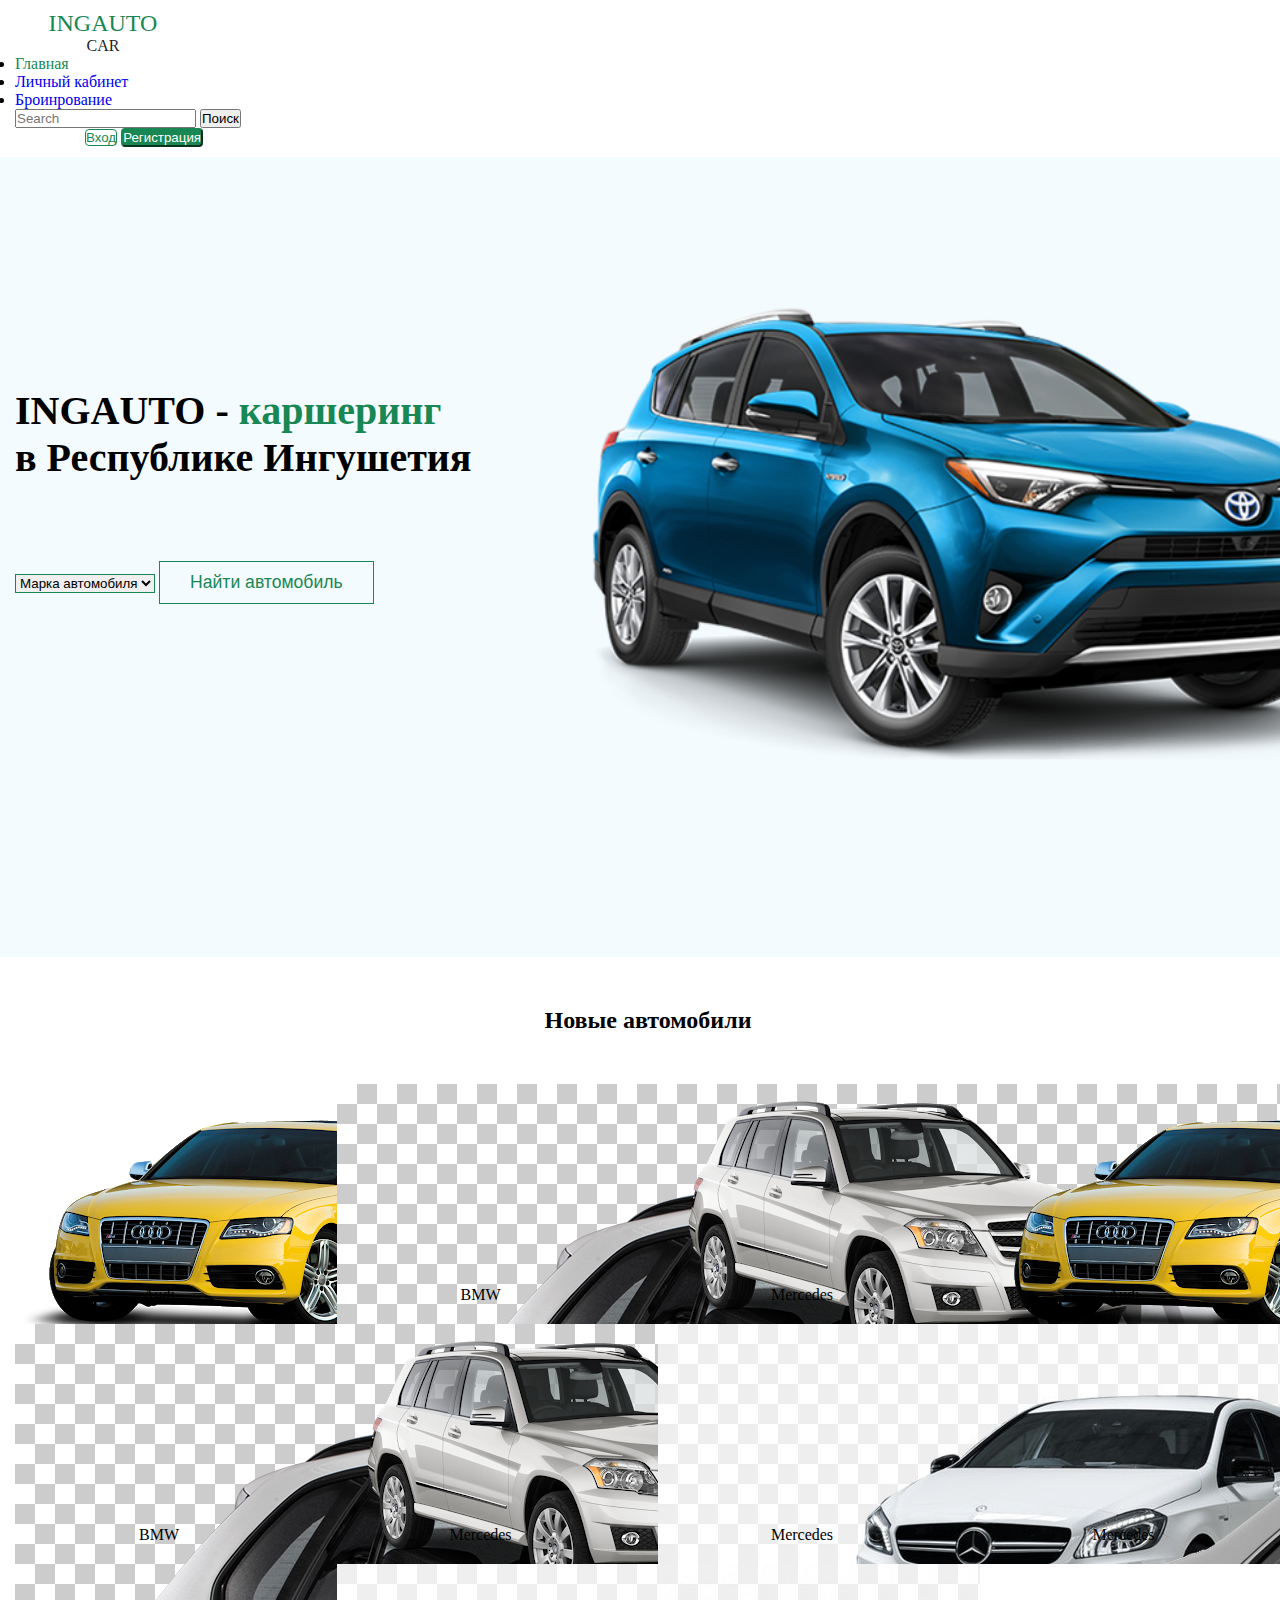
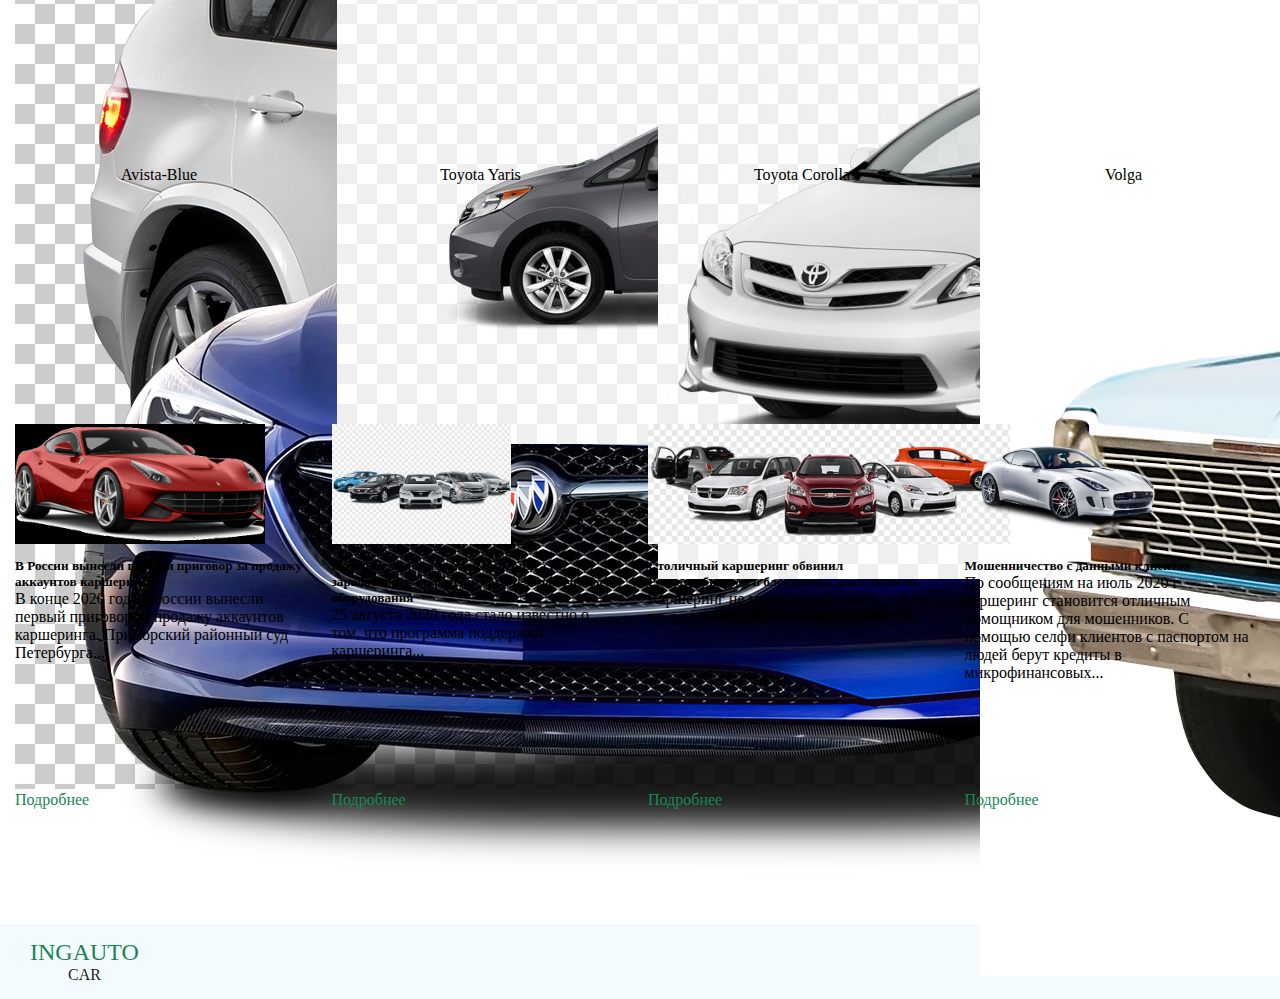
<file: index.html>
<!DOCTYPE html>
<html lang="en">

<head>
	<meta charset="UTF-8" />
	<meta http-equiv="X-UA-Compatible" content="IE=edge" />
	<meta name="viewport" content="width=device-width, initial-scale=1.0" />
	<title>Document</title>
	<link href="https://cdn.jsdelivr.net/npm/bootstrap@5.0.2/dist/css/bootstrap.min.css" rel="stylesheet"
		integrity="sha384-EVSTQN3/azprG1Anm3QDgpJLIm9Nao0Yz1ztcQTwFspd3yD65VohhpuuCOmLASjC" crossorigin="anonymous" />
	<link rel="stylesheet" href="css/styles.css" />
</head>

<body>
	<header class="header">
		<div class="container">
			<div class="header__wrapper">
				<nav class="header__navbar navbar navbar-expand-lg navbar-light bg-light">
					<div class="container-fluid">
						<a class="logo navbar-brand" href="index.html">INGAUTO <span>CAR</span></a>
						<div class="collapse navbar-collapse" id="navbarNav">
							<ul class="navbar-nav">
								<li class="nav-item">
									<a class="nav-link active" aria-current="page" href="index.html">Главная</a>
								</li>
								<li class="nav-item">
									<a class="nav-link" href="#">Личный кабинет</a>
								</li>
								<li class="nav-item">
									<a class="nav-link" href="#">Броинрование</a>
								</li>
							</ul>
						</div>

						<form class="d-flex">
							<input class="form-control me-2" type="search" placeholder="Search" aria-label="Search" />
							<button class="btn btn-outline-success" type="submit">
								Поиск
							</button>
						</form>

						<div class="header__auth">
							<a href="login.html">
								<button type="button" class="header__btn _signing btn btn-light">
									Вход
								</button>
							</a>
							<a href="register.html">
								<button type="button" class="header__btn _signup btn btn-dark">
									Регистрация
								</button>
							</a>
						</div>
					</div>
				</nav>
			</div>
		</div>
	</header>

	<main class="main">
		<div class="container">
			<div class="main__wrapper">
				<div class="main__left">
					<h1 class="main__title title">
						INGAUTO - <span class="accent-text">каршеринг</span> <br />
						в Республике Ингушетия
					</h1>
					<select class="form-select" aria-label="Default select example">
						<option selected disabled>Марка автомобиля</option>
						<option value="1">Mercedes</option>
						<option value="2">BMW</option>
						<option value="3">Toyota</option>
						<option value="3">Lada</option>
						<option value="3">Lexus</option>
						<option value="3">Chevrolet</option>
						<option value="3">Mitsubishi</option>
					</select>
					<a href="search.html">
						<button type="button" class="main__btn btn btn-light">
							Найти автомобиль
						</button>
					</a>
				</div>

				<img src="./img/main-img.png" alt="" />
			</div>
		</div>
	</main>

	<section class="new-auto">
		<div class="container">
			<div class="new-auto__wrapper">
				<h2 class="new-auto__title">Новые автомобили</h2>

				<div class="new-auto__cards">
					<div class="card" style="width: 18rem">
						<img src="./img/cards/audi.png" class="card-img-top" alt="..." />
						<div class="card-body">
							<p class="card-text">Audi</p>
						</div>
					</div>
					<div class="card" style="width: 18rem">
						<img src="./img/cards/BMW-Car-Png-image-copy.jpg" class="card-img-top" alt="..." />
						<div class="card-body">
							<p class="card-text">BMW</p>
						</div>
					</div>
					<div class="card" style="width: 18rem">
						<img src="./img/cards/bmw.png" class="card-img-top" alt="..." />
						<div class="card-body">
							<p class="card-text">Mercedes</p>
						</div>
					</div>
					<div class="card" style="width: 18rem">
						<img src="./img/cards/audi.png" class="card-img-top" alt="..." />
						<div class="card-body">
							<p class="card-text">Audi</p>
						</div>
					</div>
					<div class="card" style="width: 18rem">
						<img src="./img/cards/BMW-Car-Png-image-copy.jpg" class="card-img-top" alt="..." />
						<div class="card-body">
							<p class="card-text">BMW</p>
						</div>
					</div>
					<div class="card" style="width: 18rem">
						<img src="./img/cards/bmw.png" class="card-img-top" alt="..." />
						<div class="card-body">
							<p class="card-text">Mercedes</p>
						</div>
					</div>
					<div class="card" style="width: 18rem">
						<img src="./img/cards/mercedes-car-png-image-5a21734ba7f7d0.482684621512141643688.jpg" class="card-img-top"
							alt="..." />
						<div class="card-body">
							<p class="card-text">Mercedes</p>
						</div>
					</div>
					<div class="card" style="width: 18rem">
						<img src="./img/cards/mercedes_PNG80219.png" class="card-img-top" alt="..." />
						<div class="card-body">
							<p class="card-text">Mercedes</p>
						</div>
					</div>
					<div class="card" style="width: 18rem">
						<img src="./img/cards/PNGPIX-COM-Buick-Avista-Blue-Car-PNG-Image.png" class="card-img-top" alt="..." />
						<div class="card-body">
							<p class="card-text">Avista-Blue</p>
						</div>
					</div>
					<div class="card" style="width: 18rem">
						<img src="./img/cards/toyota-yaris-2018.jpg" class="card-img-top" alt="..." />
						<div class="card-body">
							<p class="card-text">Toyota Yaris</p>
						</div>
					</div>
					<div class="card" style="width: 18rem">
						<img src="./img/cards/toyota-corolla-2011.jpg" class="card-img-top" alt="..." />
						<div class="card-body">
							<p class="card-text">Toyota Corolla</p>
						</div>
					</div>
					<div class="card" style="width: 18rem">
						<img src="./img/cards/Vintage_blue_car.png" class="card-img-top" alt="..." />
						<div class="card-body">
							<p class="card-text">Volga</p>
						</div>
					</div>
				</div>
			</div>
		</div>
	</section>

	<section class="news">
		<div class="container">
			<div class="news__wrapper">
				<h2 class="news__title">Новости</h2>

				<div class="news__items">
					<div class="card" style="width: 18rem">
						<img src="./img/news-img/car.-png-Images-Free-Transparent.png" class="card-img-top" alt="..." />
						<div class="card-body">
							<h5 class="card-title">
								В России вынесли первый приговор за продажу аккаунтов
								каршеринга
							</h5>
							<p class="card-text">
								В конце 2020 года в России вынесли первый приговор за продажу
								аккаунтов каршеринга. Приморский районный суд Петербурга...
							</p>
							<a href="#" class="">Подробнее</a>
						</div>
					</div>
					<div class="card" style="width: 18rem">
						<img src="./img/news-img/png-transparent-car-rental-vehicle-loan-van-rent-a-car-compact-car-driving-van.png"
							class="card-img-top" alt="..." />
						<div class="card-body">
							<h5 class="card-title">
								Программа поддержки каршеринга не заработала из-за российского
								телематического оборудования
							</h5>
							<p class="card-text">
								25 августа 2020 года стало известно о том, что программа
								поддержки каршеринга...
							</p>
							<a href="#" class="">Подробнее</a>
						</div>
					</div>
					<div class="card" style="width: 18rem">
						<img
							src="./img/news-img/png-transparent-enterprise-rent-a-car-vehicle-car-rental-carsharing-car-compact-car-truck-car.png"
							class="card-img-top" alt="..." />
						<div class="card-body">
							<h5 class="card-title">
								Столичный каршеринг обвинил Роспотребнадзор в блокировке
								деятельности.
							</h5>
							<p class="card-text">
								Каршеринг не может возобновить работу по докоронавирусному
								сценарию из-за...
							</p>
							<a href="#" class="">Подробнее</a>
						</div>
					</div>
					<div class="card" style="width: 18rem">
						<img src="./img/news-img/purepng.com-jaguar-f-type-carcarvehicletransportjaguar-961524666606ptsmh.png"
							class="card-img-top" alt="..." />
						<div class="card-body">
							<h5 class="card-title">Мошенничество с данными клиентов</h5>
							<p class="card-text">
								По сообщениям на июль 2020 г каршеринг становится отличным
								помощником для мошенников. С помощью селфи клиентов с
								паспортом на людей берут кредиты в микрофинансовых...
							</p>
							<a href="#" class="">Подробнее</a>
						</div>
					</div>
				</div>
			</div>
		</div>
	</section>

	<footer class="footer">
		<div class="container">
			<div class="footer__wrapper">
				<a class="logo navbar-brand" href="index.html">INGAUTO <span>CAR</span></a>

				<div class="footer__icons">
					<a href="#">
						<img src="./img/icons/instagram.png" alt="instagram" />
					</a>
					<a href="">
						<img src="./img/icons/twitter-sign.png" alt="twitter" />
					</a>
					<a href="">
						<img src="./img/icons/vkontakte.png" alt="vkontakte" />
					</a>
					<a href="">
						<img src="./img/icons/whatsapp.png" alt="whatsapp" />
					</a>
				</div>
			</div>
		</div>
	</footer>
</body>

</html>
</file>
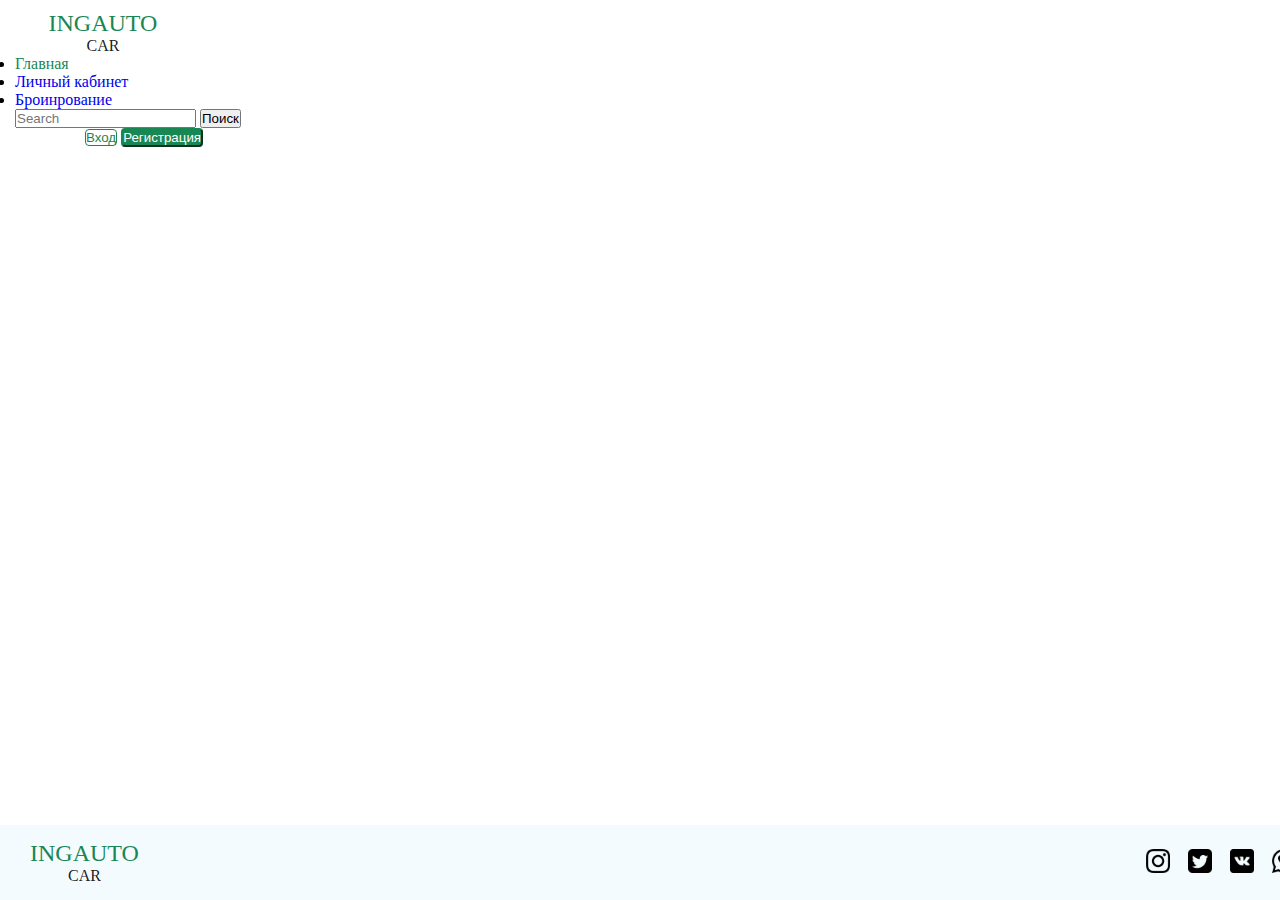
<file: booking.html>
<!DOCTYPE html>
<html lang="en">

<head>
	<meta charset="UTF-8" />
	<meta http-equiv="X-UA-Compatible" content="IE=edge" />
	<meta name="viewport" content="width=device-width, initial-scale=1.0" />
	<title>Document</title>
	<link href="https://cdn.jsdelivr.net/npm/bootstrap@5.0.2/dist/css/bootstrap.min.css" rel="stylesheet"
		integrity="sha384-EVSTQN3/azprG1Anm3QDgpJLIm9Nao0Yz1ztcQTwFspd3yD65VohhpuuCOmLASjC" crossorigin="anonymous" />
	<link rel="stylesheet" href="css/styles.css" />
</head>

<body>
	<div class="wrapper">
		<header class="header">
			<div class="container">
				<div class="header__wrapper">
					<nav class="header__navbar navbar navbar-expand-lg navbar-light bg-light">
						<div class="container-fluid">
							<a class="logo navbar-brand" href="index.html">INGAUTO <span>CAR</span></a>
							<div class="collapse navbar-collapse" id="navbarNav">
								<ul class="navbar-nav">
									<li class="nav-item">
										<a class="nav-link active" aria-current="page" href="#">Главная</a>
									</li>
									<li class="nav-item">
										<a class="nav-link" href="#">Личный кабинет</a>
									</li>
									<li class="nav-item">
										<a class="nav-link" href="#">Броинрование</a>
									</li>
								</ul>
							</div>

							<form class="d-flex">
								<input class="form-control me-2" type="search" placeholder="Search" aria-label="Search" />
								<button class="btn btn-outline-success" type="submit">
									Поиск
								</button>
							</form>

							<div class="header__auth">
								<a href="login.html">
									<button type="button" class="header__btn _signing btn btn-light">
										Вход
									</button>
								</a>
								<a href="register.html">
									<button type="button" class="header__btn _signup btn btn-dark">
										Регистрация
									</button>
								</a>
							</div>
						</div>
					</nav>
				</div>
			</div>
		</header>

		<div class="booking">
			<div class="container">
				<div class="booking__wrapper">

				</div>
			</div>
		</div>

		<footer class="footer">
			<div class="container">
				<div class="footer__wrapper">
					<a class="logo navbar-brand" href="index.html">INGAUTO <span>CAR</span></a>

					<div class="footer__icons">
						<a href="#">
							<img src="./img/icons/instagram.png" alt="instagram" />
						</a>
						<a href="">
							<img src="./img/icons/twitter-sign.png" alt="twitter" />
						</a>
						<a href="">
							<img src="./img/icons/vkontakte.png" alt="vkontakte" />
						</a>
						<a href="">
							<img src="./img/icons/whatsapp.png" alt="whatsapp" />
						</a>
					</div>
				</div>
			</div>
		</footer>
	</div>
</body>

</html>
</file>
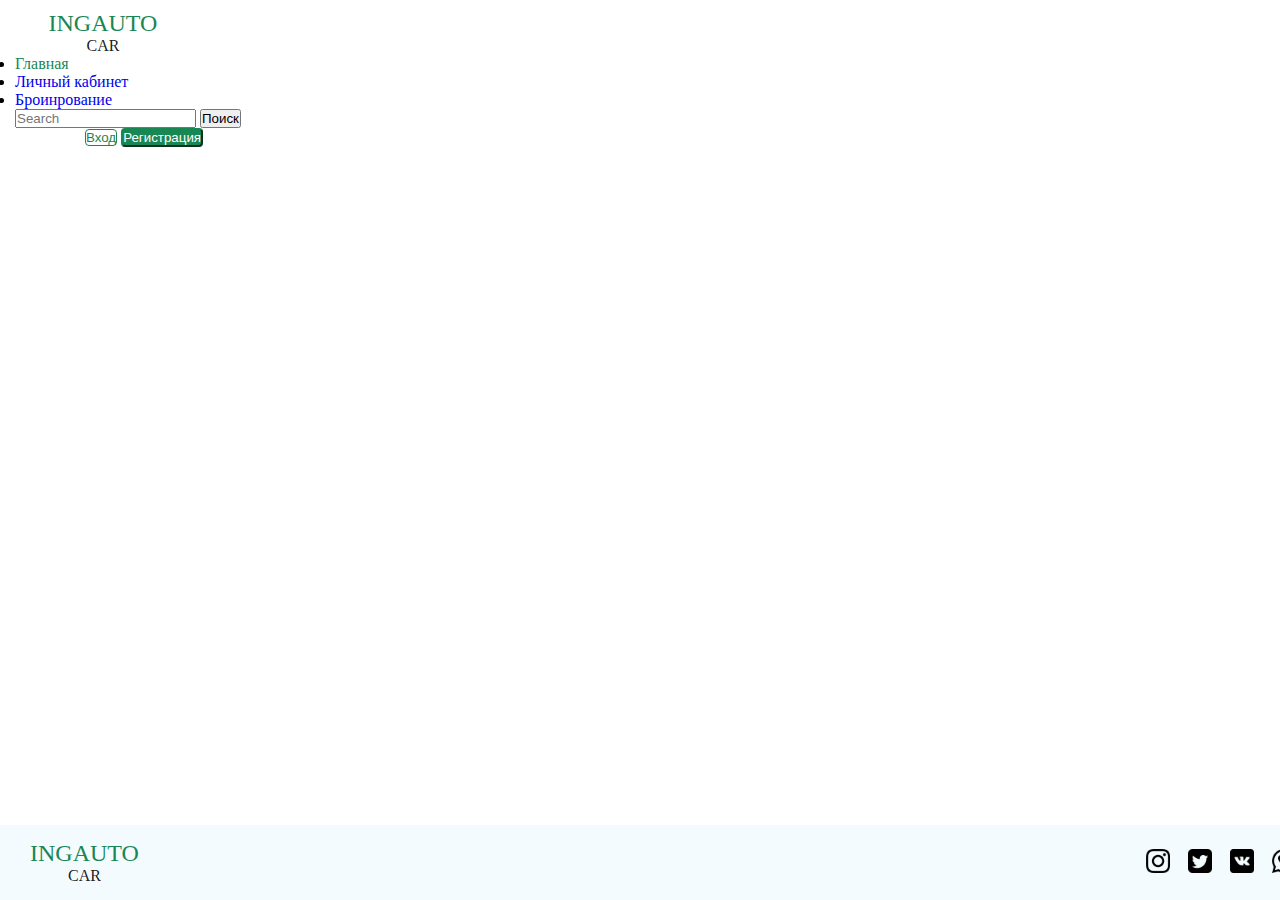
<file: booking_management.html>
<!DOCTYPE html>
<html lang="en">

<head>
	<meta charset="UTF-8" />
	<meta http-equiv="X-UA-Compatible" content="IE=edge" />
	<meta name="viewport" content="width=device-width, initial-scale=1.0" />
	<title>Document</title>
	<link href="https://cdn.jsdelivr.net/npm/bootstrap@5.0.2/dist/css/bootstrap.min.css" rel="stylesheet"
		integrity="sha384-EVSTQN3/azprG1Anm3QDgpJLIm9Nao0Yz1ztcQTwFspd3yD65VohhpuuCOmLASjC" crossorigin="anonymous" />
	<link rel="stylesheet" href="css/styles.css" />
</head>

<body>
	<div class="wrapper">
		<header class="header">
			<div class="container">
				<div class="header__wrapper">
					<nav class="header__navbar navbar navbar-expand-lg navbar-light bg-light">
						<div class="container-fluid">
							<a class="logo navbar-brand" href="index.html">INGAUTO <span>CAR</span></a>
							<div class="collapse navbar-collapse" id="navbarNav">
								<ul class="navbar-nav">
									<li class="nav-item">
										<a class="nav-link active" aria-current="page" href="#">Главная</a>
									</li>
									<li class="nav-item">
										<a class="nav-link" href="#">Личный кабинет</a>
									</li>
									<li class="nav-item">
										<a class="nav-link" href="#">Броинрование</a>
									</li>
								</ul>
							</div>

							<form class="d-flex">
								<input class="form-control me-2" type="search" placeholder="Search" aria-label="Search" />
								<button class="btn btn-outline-success" type="submit">
									Поиск
								</button>
							</form>

							<div class="header__auth">
								<a href="login.html">
									<button type="button" class="header__btn _signing btn btn-light">
										Вход
									</button>
								</a>
								<a href="register.html">
									<button type="button" class="header__btn _signup btn btn-dark">
										Регистрация
									</button>
								</a>
							</div>
						</div>
					</nav>
				</div>
			</div>
		</header>

		<div class="booking-management">
			<div class="container">
				<div class="booking-management__wrapper">

				</div>
			</div>
		</div>

		<footer class="footer">
			<div class="container">
				<div class="footer__wrapper">
					<a class="logo navbar-brand" href="index.html">INGAUTO <span>CAR</span></a>


					<div class="footer__icons">
						<a href="#">
							<img src="./img/icons/instagram.png" alt="instagram" />
						</a>
						<a href="">
							<img src="./img/icons/twitter-sign.png" alt="twitter" />
						</a>
						<a href="">
							<img src="./img/icons/vkontakte.png" alt="vkontakte" />
						</a>
						<a href="">
							<img src="./img/icons/whatsapp.png" alt="whatsapp" />
						</a>
					</div>
				</div>
			</div>
		</footer>
	</div>
</body>

</html>
</file>
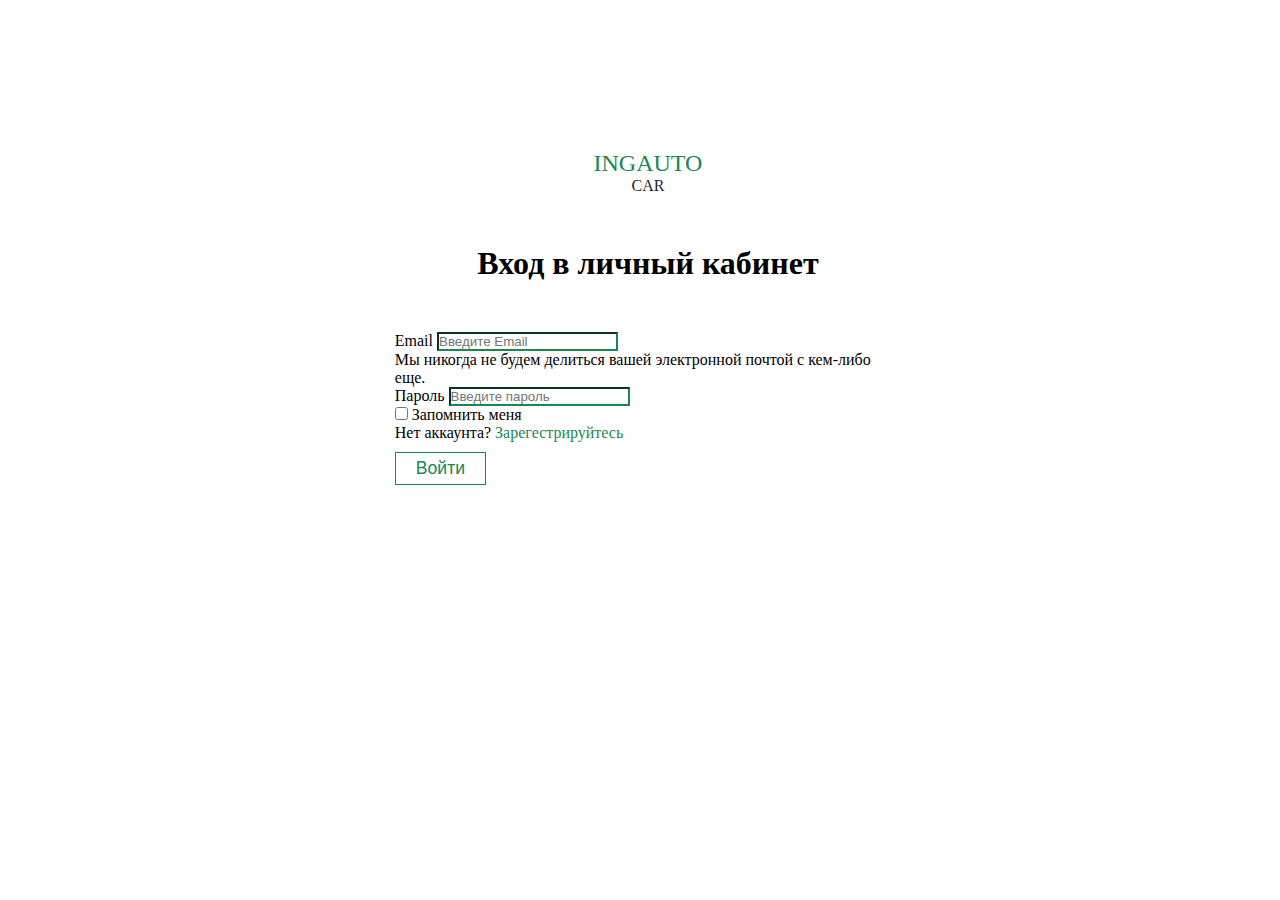
<file: login.html>
<!DOCTYPE html>
<html lang="en">

<head>
	<meta charset="UTF-8" />
	<meta http-equiv="X-UA-Compatible" content="IE=edge" />
	<meta name="viewport" content="width=device-width, initial-scale=1.0" />
	<title>Document</title>
	<link href="https://cdn.jsdelivr.net/npm/bootstrap@5.0.2/dist/css/bootstrap.min.css" rel="stylesheet"
		integrity="sha384-EVSTQN3/azprG1Anm3QDgpJLIm9Nao0Yz1ztcQTwFspd3yD65VohhpuuCOmLASjC" crossorigin="anonymous" />
	<link rel="stylesheet" href="css/styles.css" />
</head>

<body>
	<div class="wrapper">
		<main class="login-main">
			<div class="container">
				<div class="login-main__wrapper">
					<a class="logo navbar-brand" href="index.html">INGAUTO <span>CAR</span></a>

					<h1 class="login-main__title">Вход в личный кабинет</h1>

					<form>
						<div class="mb-3">
							<label for="exampleInputEmail1" class="form-label">Email</label>
							<input type="email" class="form-control" id="exampleInputEmail1" placeholder="Введите Email"
								aria-describedby="emailHelp" />
							<div id="emailHelp" class="form-text">
								Мы никогда не будем делиться вашей электронной почтой с
								кем-либо еще.
							</div>
						</div>
						<div class="mb-3">
							<label for="exampleInputPassword1" class="form-label">Пароль</label>
							<input type="password" class="form-control" id="exampleInputPassword1" placeholder="Введите пароль" />
						</div>
						<div class="mb-3 form-check">
							<input type="checkbox" class="form-check-input" id="exampleCheck1" />
							<label class="form-check-label" for="exampleCheck1">Запомнить меня</label>
						</div>

						<p class="login-main__signup">Нет аккаунта?
							<a href="register.html">Зарегестрируйтесь</a>
						</p>

						<button type="button" class="main__btn login-main__btn btn btn-light">
							Войти
						</button>
					</form>
				</div>
			</div>
		</main>
	</div>
</body>

</html>
</file>
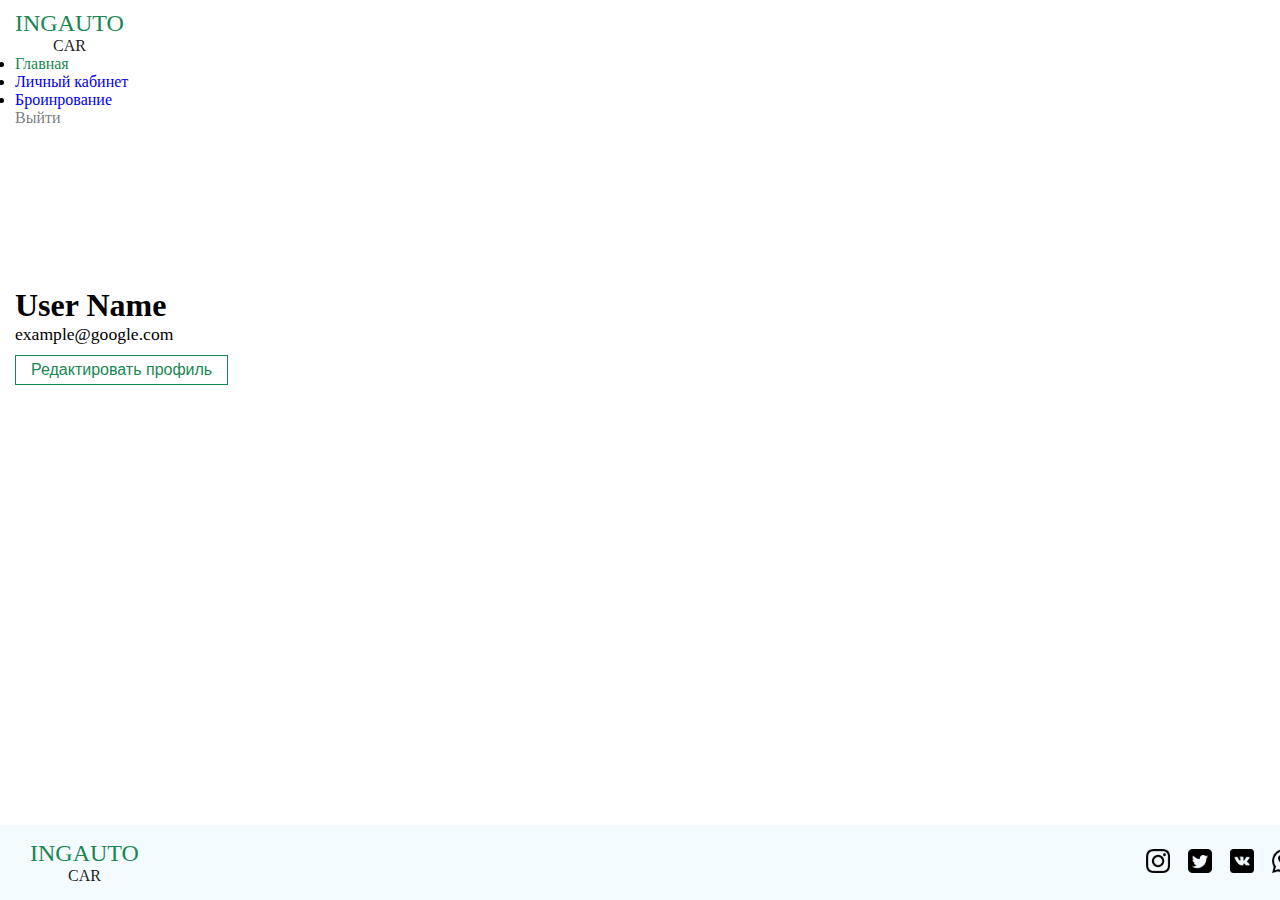
<file: profile.html>
<!DOCTYPE html>
<html lang="en">

<head>
	<meta charset="UTF-8" />
	<meta http-equiv="X-UA-Compatible" content="IE=edge" />
	<meta name="viewport" content="width=device-width, initial-scale=1.0" />
	<title>Document</title>
	<link href="https://cdn.jsdelivr.net/npm/bootstrap@5.0.2/dist/css/bootstrap.min.css" rel="stylesheet"
		integrity="sha384-EVSTQN3/azprG1Anm3QDgpJLIm9Nao0Yz1ztcQTwFspd3yD65VohhpuuCOmLASjC" crossorigin="anonymous" />
	<link rel="stylesheet" href="css/styles.css" />
</head>

<body>

	<div class="wrapper">

		<header class="header">
			<div class="container">
				<div class="header__wrapper">
					<nav class="header__navbar navbar navbar-expand-lg navbar-light bg-light">
						<div class="container-fluid">
							<a class="logo navbar-brand" href="index.html">INGAUTO <span>CAR</span></a>
							<div class="collapse navbar-collapse" id="navbarNav">
								<ul class="navbar-nav">
									<li class="nav-item">
										<a class="nav-link active" aria-current="page" href="#">Главная</a>
									</li>
									<li class="nav-item">
										<a class="nav-link" href="#">Личный кабинет</a>
									</li>
									<li class="nav-item">
										<a class="nav-link" href="#">Броинрование</a>
									</li>
								</ul>
							</div>

							<a class="logout-link" href="#">Выйти</a>

						</div>
					</nav>
				</div>
			</div>
		</header>

		<div class="profile">
			<div class="container">
				<div class="profile__wrapper">
					<h1 class="profile__name">User Name</h1>
					<p class="profile__email">example@google.com</p>
					<a href="search.html">
						<button type="button" class="main__btn btn btn-light">
							Редактировать профиль
						</button>
					</a>
				</div>
			</div>
		</div>

		<footer class="footer">
			<div class="container">
				<div class="footer__wrapper">
					<a class="logo navbar-brand" href="index.html">INGAUTO <span>CAR</span></a>

					<div class="footer__icons">
						<a href="#">
							<img src="./img/icons/instagram.png" alt="instagram" />
						</a>
						<a href="">
							<img src="./img/icons/twitter-sign.png" alt="twitter" />
						</a>
						<a href="">
							<img src="./img/icons/vkontakte.png" alt="vkontakte" />
						</a>
						<a href="">
							<img src="./img/icons/whatsapp.png" alt="whatsapp" />
						</a>
					</div>
				</div>
			</div>
		</footer>

	</div>

</body>

</html>
</file>
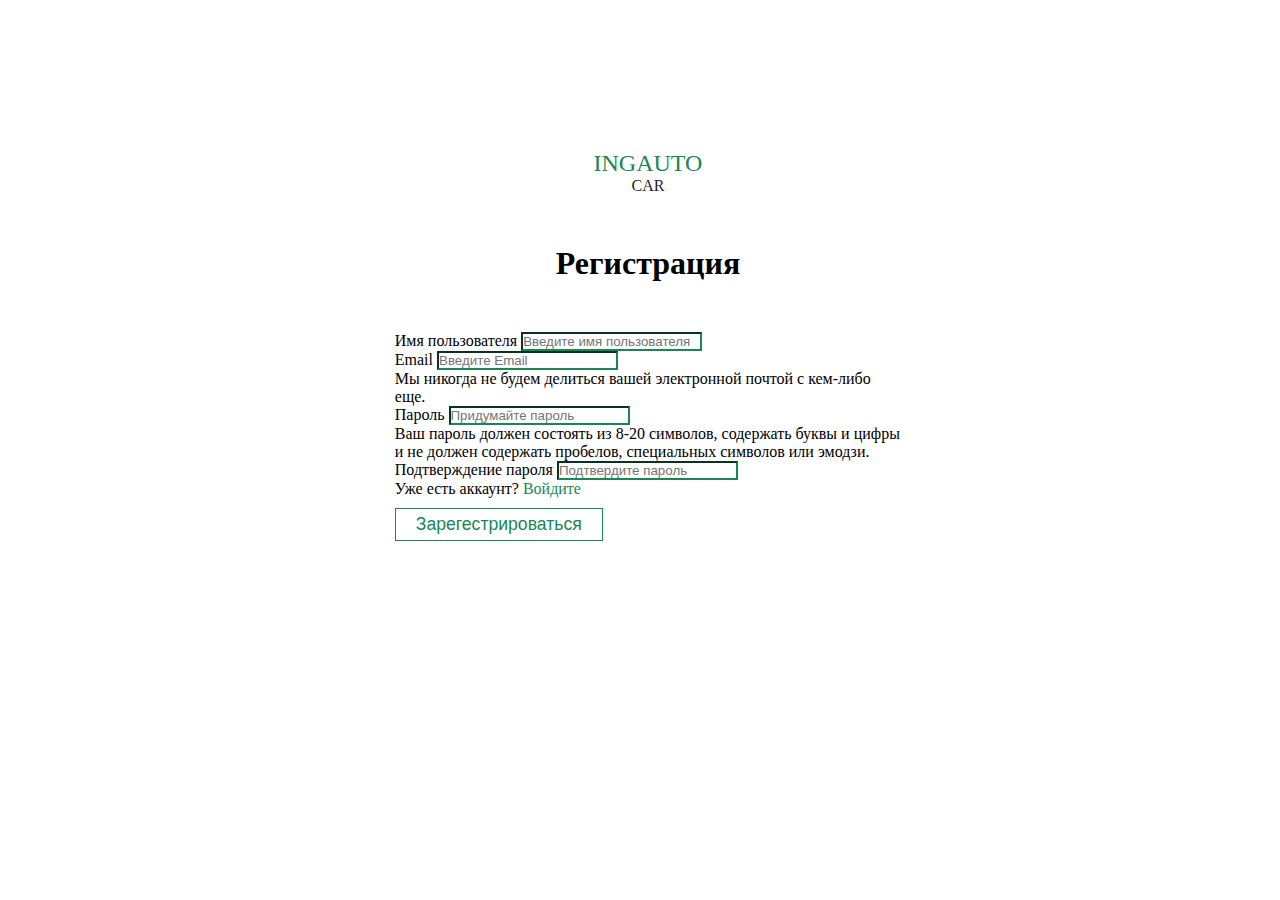
<file: register.html>
<!DOCTYPE html>
<html lang="en">

<head>
	<meta charset="UTF-8" />
	<meta http-equiv="X-UA-Compatible" content="IE=edge" />
	<meta name="viewport" content="width=device-width, initial-scale=1.0" />
	<title>Document</title>
	<link href="https://cdn.jsdelivr.net/npm/bootstrap@5.0.2/dist/css/bootstrap.min.css" rel="stylesheet"
		integrity="sha384-EVSTQN3/azprG1Anm3QDgpJLIm9Nao0Yz1ztcQTwFspd3yD65VohhpuuCOmLASjC" crossorigin="anonymous" />
	<link rel="stylesheet" href="css/styles.css" />
</head>

<body>
	<div class="wrapper">
		<main class="login-main">
			<div class="container">
				<div class="login-main__wrapper">
					<a class="logo navbar-brand" href="index.html">INGAUTO <span>CAR</span></a>
					<h1 class="login-main__title">Регистрация</h1>

					<form>
						<div class="mb-3">
							<label for="exampleInputEmail1" class="form-label">Имя пользователя</label>
							<input type="text" class="form-control" id="exampleInputEmail1" placeholder="Введите имя пользователя"
								aria-describedby="emailHelp" />
						</div>
						<div class="mb-3">
							<label for="exampleInputEmail1" class="form-label">Email</label>
							<input type="email" class="form-control" id="exampleInputEmail1" placeholder="Введите Email"
								aria-describedby="emailHelp" />
							<div id="emailHelp" class="form-text">
								Мы никогда не будем делиться вашей электронной почтой с
								кем-либо еще.
							</div>
						</div>
						<div class="mb-3">
							<label for="inputPassword5" class="form-label">Пароль</label>
							<input type="password" id="inputPassword5" class="form-control" placeholder="Придумайте пароль"
								aria-describedby="passwordHelpBlock" />
							<div id="passwordHelpBlock" class="form-text">
								Ваш пароль должен состоять из 8-20 символов, содержать буквы и
								цифры и не должен содержать пробелов, специальных символов или
								эмодзи.
							</div>
						</div>
						<div class="mb-3">
							<label for="inputPassword5" class="form-label">Подтверждение пароля</label>
							<input type="password" id="inputPassword5" class="form-control" placeholder="Подтвердите пароль"
								aria-describedby="passwordHelpBlock" />
						</div>
						<p class="login-main__signup">Уже есть аккаунт?
							<a href="login.html">Войдите</a>
						</p>
						<button type="button" class="main__btn login-main__btn btn btn-light">
							Зарегестрироваться
						</button>
					</form>
				</div>
			</div>
		</main>
	</div>
</body>

</html>
</file>
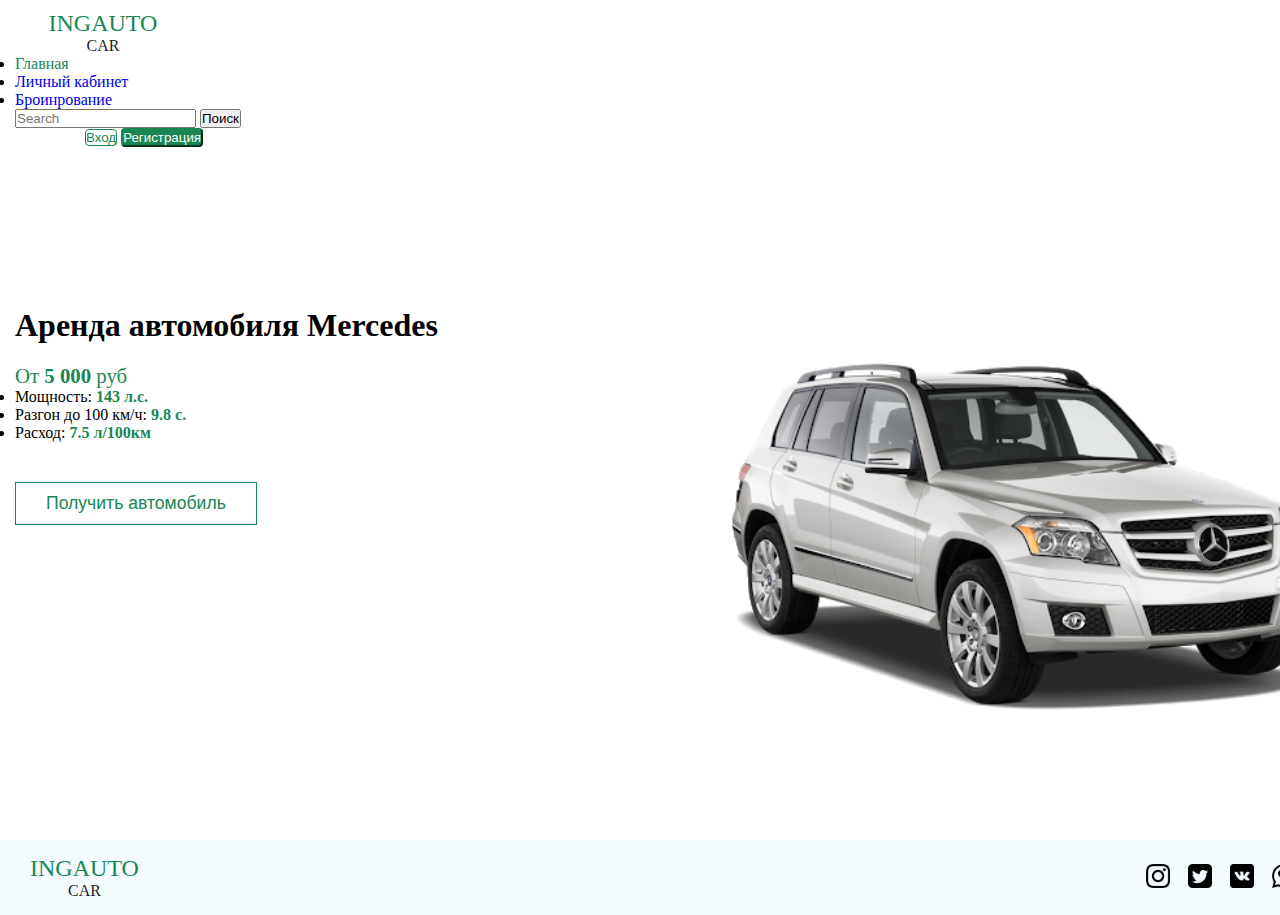
<file: search.html>
<!DOCTYPE html>
<html lang="en">

<head>
	<meta charset="UTF-8" />
	<meta http-equiv="X-UA-Compatible" content="IE=edge" />
	<meta name="viewport" content="width=device-width, initial-scale=1.0" />
	<title>Document</title>
	<link href="https://cdn.jsdelivr.net/npm/bootstrap@5.0.2/dist/css/bootstrap.min.css" rel="stylesheet"
		integrity="sha384-EVSTQN3/azprG1Anm3QDgpJLIm9Nao0Yz1ztcQTwFspd3yD65VohhpuuCOmLASjC" crossorigin="anonymous" />
	<link rel="stylesheet" href="css/styles.css" />
</head>

<body>
	<div class="wrapper">
		<header class="header">
			<div class="container">
				<div class="header__wrapper">
					<nav class="header__navbar navbar navbar-expand-lg navbar-light bg-light">
						<div class="container-fluid">
							<a class="logo navbar-brand" href="index.html">INGAUTO <span>CAR</span></a>
							<div class="collapse navbar-collapse" id="navbarNav">
								<ul class="navbar-nav">
									<li class="nav-item">
										<a class="nav-link active" aria-current="page" href="#">Главная</a>
									</li>
									<li class="nav-item">
										<a class="nav-link" href="#">Личный кабинет</a>
									</li>
									<li class="nav-item">
										<a class="nav-link" href="#">Броинрование</a>
									</li>
								</ul>
							</div>

							<form class="d-flex">
								<input class="form-control me-2" type="search" placeholder="Search" aria-label="Search" />
								<button class="btn btn-outline-success" type="submit">
									Поиск
								</button>
							</form>

							<div class="header__auth">
								<a href="login.html">
									<button type="button" class="header__btn _signing btn btn-light">
										Вход
									</button>
								</a>
								<a href="register.html">
									<button type="button" class="header__btn _signup btn btn-dark">
										Регистрация
									</button>
								</a>
							</div>
						</div>
					</nav>
				</div>
			</div>
		</header>

		<div class="search">
			<div class="container">
				<div class="search__wrapper">
					<div class="search__info">
						<h1 class="search__title">Аренда автомобиля Mercedes</h1>
						<p class="search__price">
							От <span class="accent-text">5 000</span> руб
						</p>
						<ul class="search__list">
							<li>Мощность: <span class="accent-text">143 л.с.</span></li>
							<li>Разгон до 100 км/ч: <span class="accent-text">9.8 с.</span></li>
							<li>Расход: <span class="accent-text">7.5 л/100км</span></li>
						</ul>
						<a href="search.html">
							<button type="button" class="main__btn btn btn-light">
								Получить автомобиль
							</button>
						</a>
					</div>

					<img src="./img/unnamed (1).png" alt="" />
				</div>
			</div>
		</div>

		<footer class="footer">
			<div class="container">
				<div class="footer__wrapper">
					<a class="logo navbar-brand" href="index.html">INGAUTO <span>CAR</span></a>

					<div class="footer__icons">
						<a href="#">
							<img src="./img/icons/instagram.png" alt="instagram" />
						</a>
						<a href="">
							<img src="./img/icons/twitter-sign.png" alt="twitter" />
						</a>
						<a href="">
							<img src="./img/icons/vkontakte.png" alt="vkontakte" />
						</a>
						<a href="">
							<img src="./img/icons/whatsapp.png" alt="whatsapp" />
						</a>
					</div>
				</div>
			</div>
		</footer>
	</div>
</body>

</html>
</file>
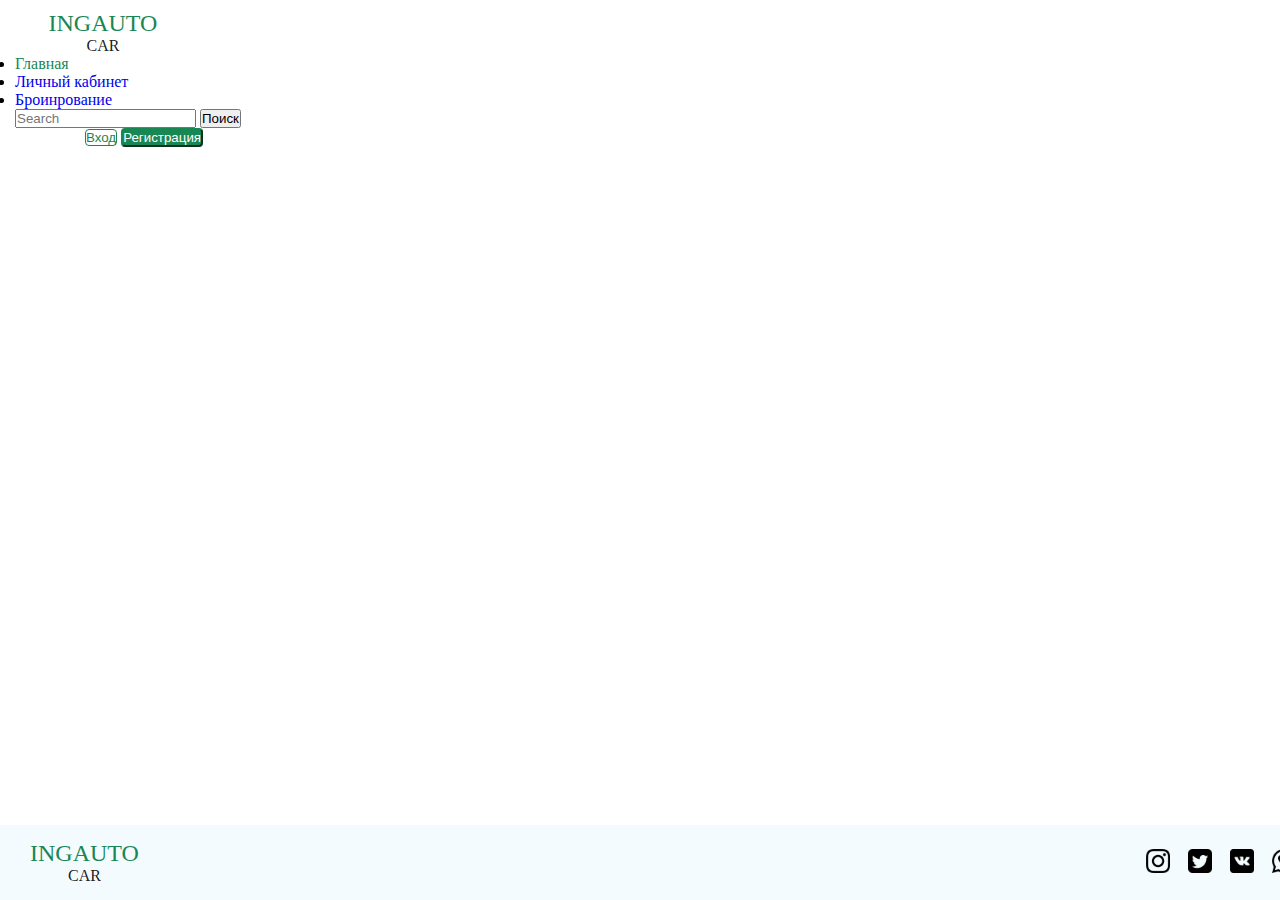
<file: seat.html>
<!DOCTYPE html>
<html lang="en">

<head>
	<meta charset="UTF-8" />
	<meta http-equiv="X-UA-Compatible" content="IE=edge" />
	<meta name="viewport" content="width=device-width, initial-scale=1.0" />
	<title>Document</title>
	<link href="https://cdn.jsdelivr.net/npm/bootstrap@5.0.2/dist/css/bootstrap.min.css" rel="stylesheet"
		integrity="sha384-EVSTQN3/azprG1Anm3QDgpJLIm9Nao0Yz1ztcQTwFspd3yD65VohhpuuCOmLASjC" crossorigin="anonymous" />
	<link rel="stylesheet" href="css/styles.css" />
</head>

<body>
	<div class="wrapper">
		<header class="header">
			<div class="container">
				<div class="header__wrapper">
					<nav class="header__navbar navbar navbar-expand-lg navbar-light bg-light">
						<div class="container-fluid">
							<a class="logo navbar-brand" href="index.html">INGAUTO <span>CAR</span></a>
							<div class="collapse navbar-collapse" id="navbarNav">
								<ul class="navbar-nav">
									<li class="nav-item">
										<a class="nav-link active" aria-current="page" href="#">Главная</a>
									</li>
									<li class="nav-item">
										<a class="nav-link" href="#">Личный кабинет</a>
									</li>
									<li class="nav-item">
										<a class="nav-link" href="#">Броинрование</a>
									</li>
								</ul>
							</div>

							<form class="d-flex">
								<input class="form-control me-2" type="search" placeholder="Search" aria-label="Search" />
								<button class="btn btn-outline-success" type="submit">
									Поиск
								</button>
							</form>

							<div class="header__auth">
								<a href="login.html">
									<button type="button" class="header__btn _signing btn btn-light">
										Вход
									</button>
								</a>
								<a href="register.html">
									<button type="button" class="header__btn _signup btn btn-dark">
										Регистрация
									</button>
								</a>
							</div>
						</div>
					</nav>
				</div>
			</div>
		</header>

		<div class="seat">
			<div class="container">
				<div class="seat__wrapper">

				</div>
			</div>
		</div>

		<footer class="footer">
			<div class="container">
				<div class="footer__wrapper">
					<a class="logo navbar-brand" href="index.html">INGAUTO <span>CAR</span></a>

					<div class="footer__icons">
						<a href="#">
							<img src="./img/icons/instagram.png" alt="instagram" />
						</a>
						<a href="">
							<img src="./img/icons/twitter-sign.png" alt="twitter" />
						</a>
						<a href="">
							<img src="./img/icons/vkontakte.png" alt="vkontakte" />
						</a>
						<a href="">
							<img src="./img/icons/whatsapp.png" alt="whatsapp" />
						</a>
					</div>
				</div>
			</div>
		</footer>
	</div>
</body>

</html>
</file>
<file: css/styles.css>
@import url(../fonts/PermanentMarker-Regular.ttf);

* {
    margin: 0;
    padding: 0;
    box-sizing: border-box;
}
a {
    text-decoration: none;
}

:root {
    --main-color: #198754;
}

body,
html {
    height: 100%;
}

.container {
    width: 1296px;
    margin: 0 auto;
    height: 100%;
    padding: 0 15px;
}
.container-fluid {
    padding: 0;
}
.wrapper {
    display: flex;
    flex-direction: column;
    height: 100%;
}
.accent-text {
    color: var(--main-color);
}
.search,
.seat,
.booking,
.booking-management,
.profile {
    flex: 1 0 auto;
}

.header {
    background-color: #ffffff;
    padding: 10px 0;
}
.header__wrapper {
    height: 100%;
    width: 100%;
}
.header__navbar {
    display: flex;
    align-items: center;
    width: 100%;
    background-color: transparent !important;
}

.logo {
    display: flex;
    flex-direction: column;
    align-items: center;
    color: var(--main-color) !important;
    font-size: 1.5rem;
    margin: 0;
    margin-right: 50px;
    padding: 0;
    font-family: 'Permanent Marker', cursive;
}
.logo span {
    font-size: 1rem;
    color: rgba(0,0,0,.90);
}
.navbar-light .navbar-nav .nav-link.active, .navbar-light .navbar-nav .show > .nav-link,
.navbar-light .navbar-nav .nav-link:hover {
    color: var(--main-color);
}
.header__auth {
    margin-left: 70px;
}
.btn-dark {
    color: #fff;
    background-color: var(--main-color);
    border-color: var(--main-color);
}
.header__btn {
    border-radius: 0.25rem;
    border-color: var(--main-color);
}
.header__btn._signing, .main__btn {
    border: 1px solid var(--main-color);
    color: var(--main-color);
    background-color: transparent;
}
.header__btn._signing:hover, .main__btn:hover {
    background-color: var(--main-color);
    color: #fff;
}
.header__btn._signup:hover {
    background-color: transparent;
    color: var(--main-color);
    border-color: var(--main-color);
}

.main {
    background-color: #f4fbff;
    height: 800px;
    padding: 200px 0;
}
.main__wrapper {
    display: flex;
    justify-content: space-between;
}
.main img {
    transform: scale(1.3);
}
.main__title {
    font-size: 2.5rem;
    margin: 30px 0 40px 0;
}
.main__title span {
    color: var(--main-color);
}
.main__btn {
    background-color: transparent;
    padding: 10px 30px;
    font-size: 1.1rem;
    margin-top: 40px;
}
.main .form-select,
.login-main .form-control {
    border-color: var(--main-color);
}

.new-auto {
    padding: 50px 0;
}
.new-auto__title {
    text-align: center;
}
.new-auto__cards {
    display: grid;
    grid-template-columns: repeat(4, auto);
    grid-template-rows: repeat(3, 220px);
    gap: 20px;
    margin-top: 50px;
}
.new-auto__cards .card {
    position: relative;
    text-align: center;
    cursor: pointer;
    transition: all 500ms ease;
}
.new-auto__cards .card:hover {
    transform: scale(1.1);
}
.new-auto__cards .card-body {
    position: absolute;
    bottom: 0;
    left: 50%;
    transform: translate(-50%, 0);
}

.news {
    padding: 100px 0;
}
.news__title {
    text-align: center;
    font-size: 2.2rem;
    margin-bottom: 50px;
}
.news__items {
   display: grid;
   grid-template-columns: repeat(4, auto);
   grid-template-rows: 400px;
}
.news__items .card {
    position: relative;
    cursor: pointer;
    transition: all 800ms ease;
}
.news__items .card:hover {
    background-color: var(--main-color);
    color: #fff;
}
.news__items .card:hover a {
    color: #fff;
}
.news__items .card img {
    height: 120px;
}
.news__items .card .card-title {
    margin-top: 10px;
}
.news__items .card a {
    position: absolute;
    bottom: 15px;
    color: var(--main-color);
    transition: color .15s ease-in-out;
}

.footer {
    padding: 15px;
    background-color: #f4fbff;
}
.footer__wrapper {
    display: flex;
    justify-content: space-between;
    align-items: center;
}
.footer__icons {
    display: flex;
    align-items: center;
    justify-content: space-between;
    width: 150px;
}
.footer__icons img {
    height: 24px;
    width: 24px;
}

.login-main {
    padding: 150px 0;
}
.login-main .logo {
    width: 125px;
    margin: 0 auto;
} 
.login-main__title {
    text-align: center;
    font-size: 2rem;
    margin-top: 50px;
}
.login-main form {
    width: 40%;
    margin: 50px auto 0 auto;
}
.login-main__btn {
    padding: 5px 20px;
    margin-top: 10px;
}
.login-main__signup a {
    color: var(--main-color);
}

.search {
    padding: 150px 0;
}
.search__wrapper {
    display: flex;
    justify-content: space-between;
}
.search__price {
    font-size: 1.3rem;
    color: var(--main-color);
    margin-top: 20px;
}
.search__price span {
    font-weight: 600;
}
.search img {
    scale: 1.3;
    margin-top: 80px;
}
.search__list li span {
    font-weight: 600;
}

.logout-link {
    color: rgba(0,0,0,.55);
    transition: color .15s ease-in-out;
}
.logout-link:hover {
    color: var(--main-color);
}

.profile {
    padding: 150px 0;
}
.profile p {
    font-size: 1.1rem;
}
.profile button {
    padding: 5px 15px;
    font-size: 1rem;
    margin-top: 10px;
}
</file>
